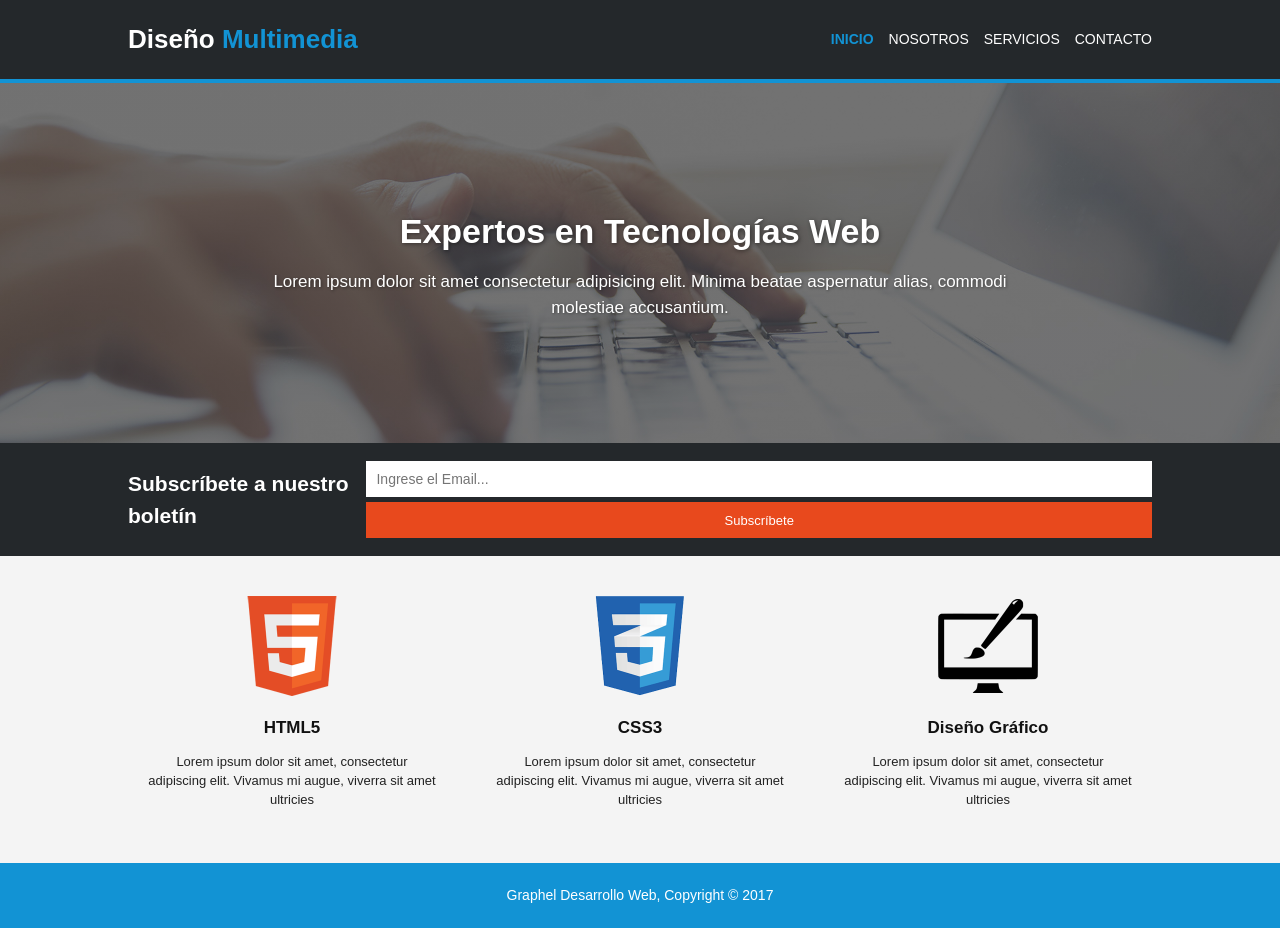
<file: index.html>
<!DOCTYPE html>
<html lang="es">
<head>
  <meta charset="UTF-8">
  <meta name="viewport" content="width=device-width, initial-scale=1.0">
  <title>Diseño Multimedia | Bienvenidos</title>
  <link rel="stylesheet" href="style/style.css">
</head>
<body>

  <header>
    <div class="contenedor">
      <div id="marca">
        <h1>Diseño <span class="resaltado">Multimedia</span></h1>
      </div>
      <nav>
        <ul>
          <li class="actual"><a href="index.html">INICIO</a></li>
          <li><a href="nosotros.html">NOSOTROS</a></li>
          <li><a href="servicios.html">SERVICIOS</a></li>
          <li><a href="contacto.html">CONTACTO</a></li>
        </ul>
      </nav>
    </div>
  </header>

  <section id="cabecera">
    <div class="contenedor">
      <h1>Expertos en Tecnologías Web</h1>
      <p>Lorem ipsum dolor sit amet consectetur adipisicing elit. Minima beatae aspernatur alias, commodi molestiae accusantium.</p>
    </div>
  </section>

  <section id="boletin">
    <div class="contenedor">
      <h1>Subscríbete a nuestro boletín</h1>
      <form action="#">
        <input type="email" placeholder="Ingrese el Email..." required>
        <button type="submit" class="boton_1">Subscríbete</button>
      </form>
    </div>
  </section>

  <section id="cajas">
    <div class="contenedor">
      <div class="caja">
        <!-- Escudo HTML5 -->
      <img src="assets/logo_html.png" alt="">
        <h3>HTML5</h3>
        <p>Lorem ipsum dolor sit amet, consectetur adipiscing elit. Vivamus mi augue, viverra sit amet ultricies</p>
      </div>

      <div class="caja">
        <!-- Escudo CSS3 -->
         <img src="assets/logo_css.png" alt="">
        <h3>CSS3</h3>
        <p>Lorem ipsum dolor sit amet, consectetur adipiscing elit. Vivamus mi augue, viverra sit amet ultricies</p>
      </div>

      <div class="caja">
        <!-- Ícono Diseño Gráfico -->
         <img src="assets/logo_brush.png" alt="">
        <h3>Diseño Gráfico</h3>
        <p>Lorem ipsum dolor sit amet, consectetur adipiscing elit. Vivamus mi augue, viverra sit amet ultricies</p>
      </div>
    </div>
  </section>

  <footer>
    <p>Graphel Desarrollo Web, Copyright &copy; 2017</p>
  </footer>

</body>
</html>
</file>
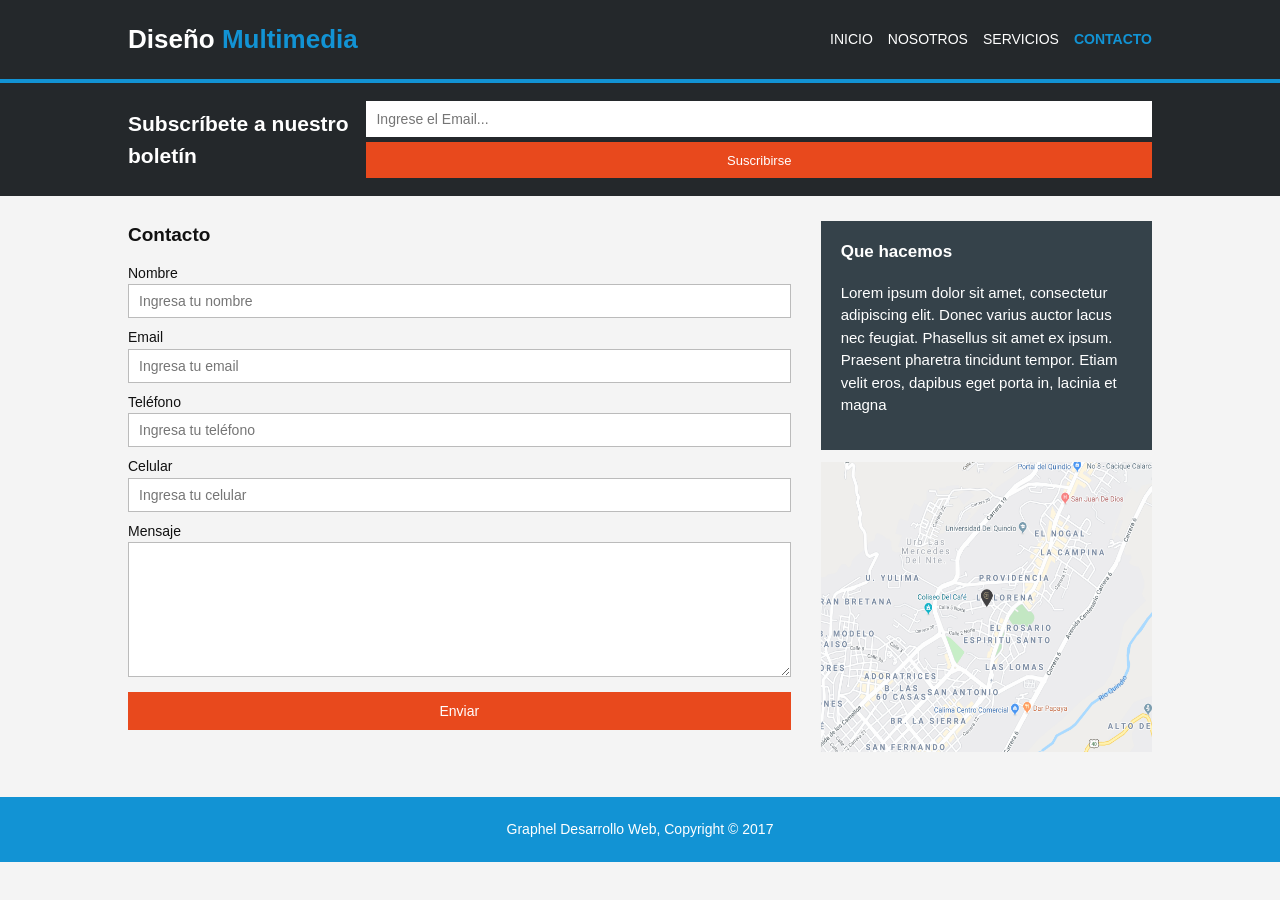
<file: contacto.html>
<!DOCTYPE html>
<html lang="es">
<head>
  <meta charset="UTF-8">
  <meta name="viewport" content="width=device-width, initial-scale=1.0">
  <title>Diseño Multimedia | Contacto</title>
  <link rel="stylesheet" href="style/style.css">
</head>
<body>

  <header>
    <div class="contenedor">
      <div id="marca">
        <h1>Diseño <span class="resaltado">Multimedia</span></h1>
      </div>
      <nav>
        <ul>
          <li><a href="index.html">INICIO</a></li>
          <li><a href="nosotros.html">NOSOTROS</a></li>
          <li><a href="servicios.html">SERVICIOS</a></li>
          <li class="actual"><a href="contacto.html">CONTACTO</a></li>
        </ul>
      </nav>
    </div>
  </header>

  <section id="boletin">
    <div class="contenedor">
      <h1>Subscríbete a nuestro boletín</h1>
      <form action="#">
        <input type="email" placeholder="Ingrese el Email..." required>
        <button type="submit" class="boton_1">Suscribirse</button>
      </form>
    </div>
  </section>

  <section id="main">
    <div class="contenedor">
      <article id="main-col">
        <h1>Contacto</h1>
        <form class="contacto-form" action="#">
          <div>
            <label for="nombre">Nombre</label>
            <input type="text" id="nombre" placeholder="Ingresa tu nombre" required>
          </div>
          <div>
            <label for="email">Email</label>
            <input type="email" id="email" placeholder="Ingresa tu email" required>
          </div>
          <div>
            <label for="telefono">Teléfono</label>
            <input type="tel" id="telefono" placeholder="Ingresa tu teléfono">
          </div>
          <div>
            <label for="celular">Celular</label>
            <input type="tel" id="celular" placeholder="Ingresa tu celular">
          </div>
          <div>
            <label for="mensaje">Mensaje</label>
            <textarea id="mensaje" rows="6"></textarea>
          </div>
          <button type="submit" class="boton_enviar">Enviar</button>
        </form>
      </article>

      <aside id="lateral">
        <div class="oscuro">
          <h3>Que hacemos</h3>
          <p>
            Lorem ipsum dolor sit amet, consectetur adipiscing elit. Donec varius auctor lacus nec feugiat. Phasellus sit amet ex ipsum. Praesent pharetra tincidunt tempor. Etiam velit eros, dapibus eget porta in, lacinia et magna
          </p>
        </div>

        <div class="mapa-contenedor">
            <img src="assets/mapaGoogle.png" alt="">
        </div>
      </aside>
    </div>
  </section>

  <footer>
    <p>Graphel Desarrollo Web, Copyright &copy; 2017</p>
  </footer>

</body>
</html>
</file>
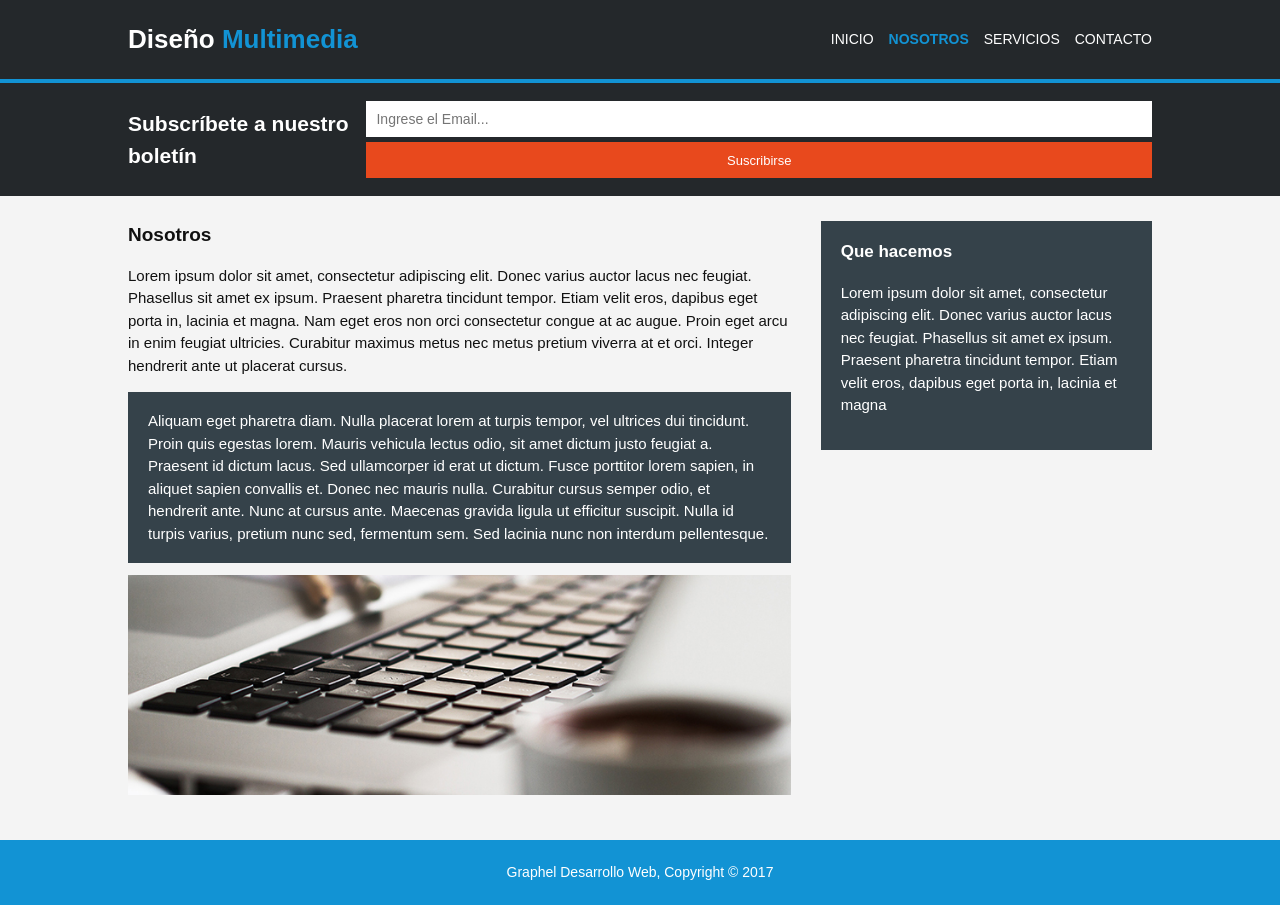
<file: nosotros.html>
<!DOCTYPE html>
<html lang="es">
<head>
  <meta charset="UTF-8">
  <meta name="viewport" content="width=device-width, initial-scale=1.0">
  <title>Diseño Multimedia | Nosotros</title>
  <link rel="stylesheet" href="style/style.css">
</head>
<body>

  <header>
    <div class="contenedor">
      <div id="marca">
        <h1>Diseño <span class="resaltado">Multimedia</span></h1>
      </div>
      <nav>
        <ul>
          <li><a href="index.html">INICIO</a></li>
          <li class="actual"><a href="nosotros.html">NOSOTROS</a></li>
          <li><a href="servicios.html">SERVICIOS</a></li>
          <li><a href="contacto.html">CONTACTO</a></li>
        </ul>
      </nav>
    </div>
  </header>

  <section id="boletin">
    <div class="contenedor">
      <h1>Subscríbete a nuestro boletín</h1>
      <form action="#">
        <input type="email" placeholder="Ingrese el Email..." required>
        <button type="submit" class="boton_1">Suscribirse</button>
      </form>
    </div>
  </section>

  <section id="main">
    <div class="contenedor">
      <article id="main-col">
        <h1>Nosotros</h1>
        <p>
          Lorem ipsum dolor sit amet, consectetur adipiscing elit. Donec varius auctor lacus nec feugiat. Phasellus sit amet ex ipsum. Praesent pharetra tincidunt tempor. Etiam velit eros, dapibus eget porta in, lacinia et magna. Nam eget eros non orci consectetur congue at ac augue. Proin eget arcu in enim feugiat ultricies. Curabitur maximus metus nec metus pretium viverra at et orci. Integer hendrerit ante ut placerat cursus.
        </p>
        <p class="oscuro">
          Aliquam eget pharetra diam. Nulla placerat lorem at turpis tempor, vel ultrices dui tincidunt. Proin quis egestas lorem. Mauris vehicula lectus odio, sit amet dictum justo feugiat a. Praesent id dictum lacus. Sed ullamcorper id erat ut dictum. Fusce porttitor lorem sapien, in aliquet sapien convallis et. Donec nec mauris nulla. Curabitur cursus semper odio, et hendrerit ante. Nunc at cursus ante. Maecenas gravida ligula ut efficitur suscipit. Nulla id turpis varius, pretium nunc sed, fermentum sem. Sed lacinia nunc non interdum pellentesque.
        </p>
        <img src="assets/891.jpg" alt="Computador portátil y café">
      </article>

      <aside id="lateral">
        <div class="oscuro">
          <h3>Que hacemos</h3>
          <p>
            Lorem ipsum dolor sit amet, consectetur adipiscing elit. Donec varius auctor lacus nec feugiat. Phasellus sit amet ex ipsum. Praesent pharetra tincidunt tempor. Etiam velit eros, dapibus eget porta in, lacinia et magna
          </p>
        </div>
      </aside>
    </div>
  </section>

  <footer>
    <p>Graphel Desarrollo Web, Copyright &copy; 2017</p>
  </footer>

</body>
</html>
</file>
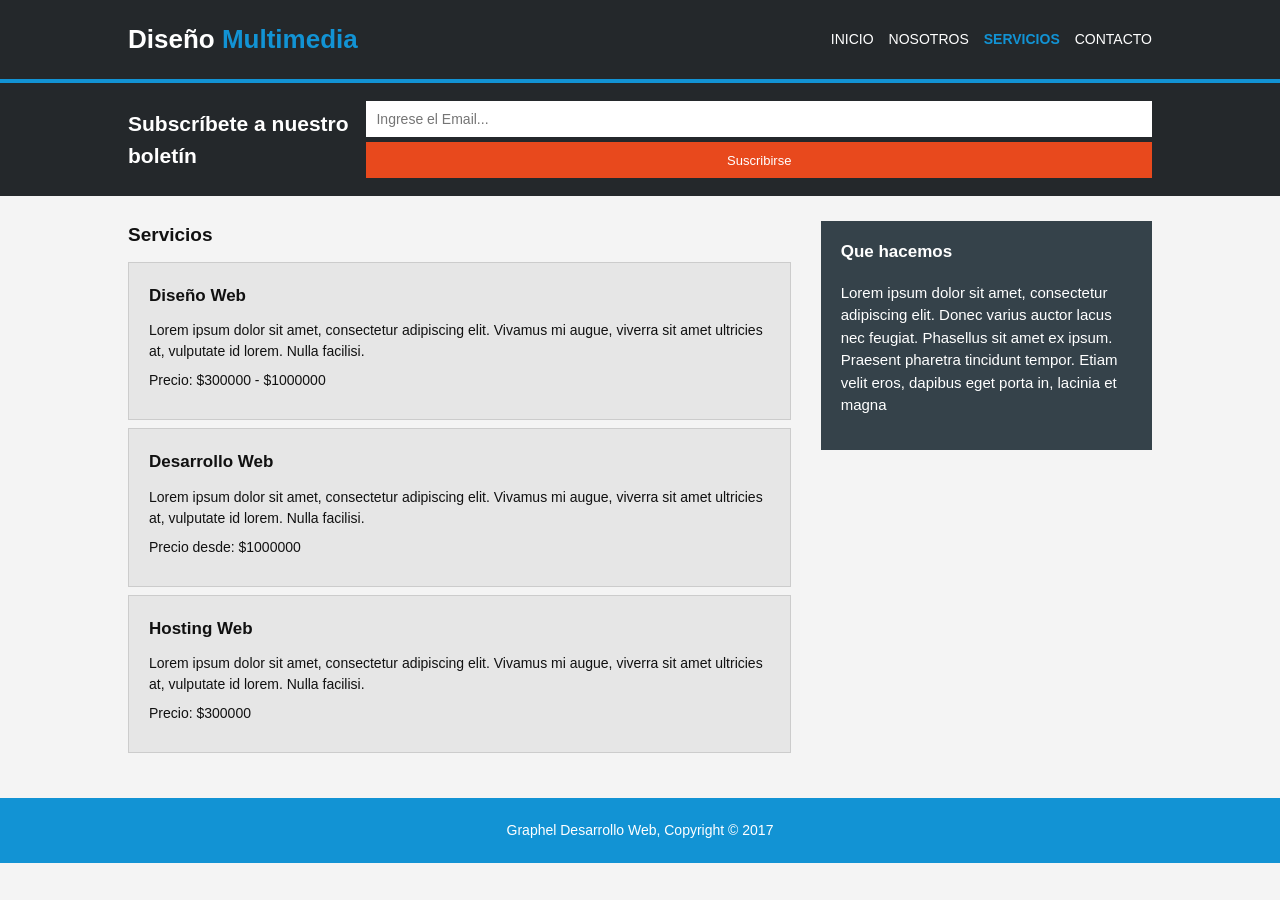
<file: servicios.html>
<!DOCTYPE html>
<html lang="es">
<head>
  <meta charset="UTF-8">
  <meta name="viewport" content="width=device-width, initial-scale=1.0">
  <title>Diseño Multimedia | Servicios</title>
  <link rel="stylesheet" href="style/style.css">
</head>
<body>

  <header>
    <div class="contenedor">
      <div id="marca">
        <h1>Diseño <span class="resaltado">Multimedia</span></h1>
      </div>
      <nav>
        <ul>
          <li><a href="index.html">INICIO</a></li>
          <li><a href="nosotros.html">NOSOTROS</a></li>
          <li class="actual"><a href="servicios.html">SERVICIOS</a></li>
          <li><a href="contacto.html">CONTACTO</a></li>
        </ul>
      </nav>
    </div>
  </section>
  </header>

  <section id="boletin">
    <div class="contenedor">
      <h1>Subscríbete a nuestro boletín</h1>
      <form action="#">
        <input type="email" placeholder="Ingrese el Email..." required>
        <button type="submit" class="boton_1">Suscribirse</button>
      </form>
    </div>
  </section>

  <section id="main">
    <div class="contenedor">
      <article id="main-col">
        <h1>Servicios</h1>
        <ul id="servicios">
          <li>
            <h3>Diseño Web</h3>
            <p>Lorem ipsum dolor sit amet, consectetur adipiscing elit. Vivamus mi augue, viverra sit amet ultricies at, vulputate id lorem. Nulla facilisi.</p>
            <p>Precio: $300000 - $1000000</p>
          </li>
          <li>
            <h3>Desarrollo Web</h3>
            <p>Lorem ipsum dolor sit amet, consectetur adipiscing elit. Vivamus mi augue, viverra sit amet ultricies at, vulputate id lorem. Nulla facilisi.</p>
            <p>Precio desde: $1000000</p>
          </li>
          <li>
            <h3>Hosting Web</h3>
            <p>Lorem ipsum dolor sit amet, consectetur adipiscing elit. Vivamus mi augue, viverra sit amet ultricies at, vulputate id lorem. Nulla facilisi.</p>
            <p>Precio: $300000</p>
          </li>
        </ul>
      </article>

      <aside id="lateral">
        <div class="oscuro">
          <h3>Que hacemos</h3>
          <p>
            Lorem ipsum dolor sit amet, consectetur adipiscing elit. Donec varius auctor lacus nec feugiat. Phasellus sit amet ex ipsum. Praesent pharetra tincidunt tempor. Etiam velit eros, dapibus eget porta in, lacinia et magna
          </p>
        </div>
      </aside>
    </div>
  </section>

  <footer>
    <p>Graphel Desarrollo Web, Copyright &copy; 2017</p>
  </footer>

</body>
</html>
</file>
<file: style/style.css>
* {
  box-sizing: border-box;
}

body {
  font: 15px/1.5 Arial, Helvetica, sans-serif;
  padding: 0;
  margin: 0;
  background-color: #f4f4f4;
  color: #111111;
}

.contenedor {
  width: 80%;
  margin: auto;
}

ul {
  margin: 0;
  padding: 0;
  list-style: none;
}


header {
  background: #24282b;
  color: #ffffff;
  padding: 20px 0;
  min-height: 75px;
  border-bottom: 4px solid #1293d4;
  display: flex;
  align-items: center;
}

header .contenedor {
  display: flex;
  justify-content: space-between;
  align-items: center;
}

header #marca h1 {
  margin: 0;
  font-size: 26px;
  font-weight: bold;
}

header .resaltado,
header .actual a {
  color: #1293d4;
  font-weight: bold;
}

header ul {
  display: flex;
  gap: 24px;
}

header a {
  color: #ffffff;
  text-decoration: none;
  text-transform: uppercase;
  font-size: 14px;
}

header a:hover {
  color: #1293d4;
  font-weight: bold;
}

#cabecera {
  min-height: 360px;
  background: linear-gradient(rgba(30, 30, 30, 0.35), rgba(30, 30, 30, 0.35)),
    url("../assets/cabecera.jpg") no-repeat center center/cover;
  text-align: center;
  color: #ffffff;
  display: flex;
  flex-direction: column;
  justify-content: center;
  align-items: center;
}

#cabecera .contenedor {
  display: flex;
  flex-direction: column;
  align-items: center;
}

#cabecera h1 {
  margin: 0 0 12px 0;
  font-size: 46px;
  text-shadow: 1px 1px 4px rgba(0, 0, 0, 0.45);
}

#cabecera p {
  font-size: 17px;
  max-width: 780px;
  margin: 0;
  text-shadow: 1px 1px 3px rgba(0, 0, 0, 0.45);
}


#boletin {
  padding: 18px 0;
  color: #ffffff;
  background: #24282b;
}

#boletin .contenedor {
  display: flex;
  justify-content: space-between;
  align-items: center;
}

#boletin h1 {
  margin: 0;
  font-size: 21px;
}

#boletin form {
  display: flex;
  gap: 5px;
}

#boletin input[type="email"] {
  padding: 6px 10px;
  height: 36px;
  width: 240px;
  border: none;
  font-size: 14px;
}

.boton_1 {
  height: 36px;
  background: #e8491d;
  border: 0;
  padding: 0 20px;
  color: #ffffff;
  font-size: 13px;
  cursor: pointer;
}

.boton_1:hover {
  background: #cf3d14;
}


#cajas {
  margin: 25px 0;
}

#cajas .contenedor {
  display: flex;
  justify-content: space-between;
  gap: 20px;
}

.caja img {
  height: 100px;
}

#cajas .caja {
  flex: 1;
  text-align: center;
  padding: 15px 20px;
}

#cajas .caja h3 {
  margin: 12px 0 10px 0;
  font-size: 17px;
}

#cajas .caja p {
  font-size: 13px;
  color: #222222;
  line-height: 1.45;
}


#main {
  padding-top: 15px;
  padding-bottom: 30px;
}

#main .contenedor {
  display: flex;
  justify-content: space-between;
  align-items: flex-start;
  gap: 30px;
}

article#main-col {
  flex: 2;
}

article#main-col > h1 {
  font-size: 19px;
  margin-top: 10px;
  margin-bottom: 12px;
}

article#main-col img {
  width: 100%;
  height: 220px;
  object-fit: cover;
  display: block;
  margin-top: 12px;
}


aside#lateral {
  flex: 1;
  margin-top: 10px;
}

.oscuro {
  padding: 18px 20px;
  background: #35424a;
  color: #ffffff;
  margin-bottom: 12px;
}

.oscuro h3 {
  margin-top: 0;
  font-size: 17px;
}


ul#servicios {
  display: flex;
  flex-direction: column;
  gap: 8px;
}

ul#servicios li {
  padding: 20px;
  border: 1px solid #cccccc;
  background: #e6e6e6;
}

ul#servicios li h3 {
  margin-top: 0;
  margin-bottom: 12px;
  font-size: 17px;
}

ul#servicios li p {
  margin: 8px 0;
  font-size: 14px;
}


.contacto-form {
  display: flex;
  flex-direction: column;
}

.contacto-form label {
  margin-bottom: 3px;
  font-size: 14px;
}

.contacto-form input,
.contacto-form textarea {
  width: 100%;
  padding: 8px 10px;
  margin-bottom: 8px;
  border: 1px solid #bbbbbb;
  font-family: inherit;
  font-size: 14px;
  background-color: #ffffff;
}

.contacto-form textarea {
  height: 135px;
  resize: vertical;
}

.boton_enviar {
  width: 100%;
  height: 38px;
  background: #e8491d;
  border: 0;
  color: #ffffff;
  font-size: 14px;
  cursor: pointer;
}

.boton_enviar:hover {
  background: #cf3d14;
}


.mapa-contenedor {
  width: 100%;
  margin-top: 10px;
}

.mapa-contenedor img {
  width: 100%;
  height: 290px;
  border: 0;
  display: block;
}


footer {
  padding: 22px;
  margin-top: 15px;
  color: #ffffff;
  background-color: #1293d4;
  text-align: center;
  font-size: 14px;
}

footer p {
  margin: 0;
}

  header .contenedor {
    gap: 15px;
  }

  header ul {
    flex-wrap: wrap;
    justify-content: center;
    gap: 15px;
  }

  #cabecera h1 {
    font-size: 34px;
  }

  #boletin .contenedor {
    gap: 12px;
  }

  #boletin form {
    flex-direction: column;
    width: 100%;
  }

  #boletin input[type="email"],
  #boletin button {
    width: 100%;
  }

  article#main-col,
  aside#lateral {
    width: 100%;
  }

  .contacto-form label {
    text-align: left;
  }
}
</file>
